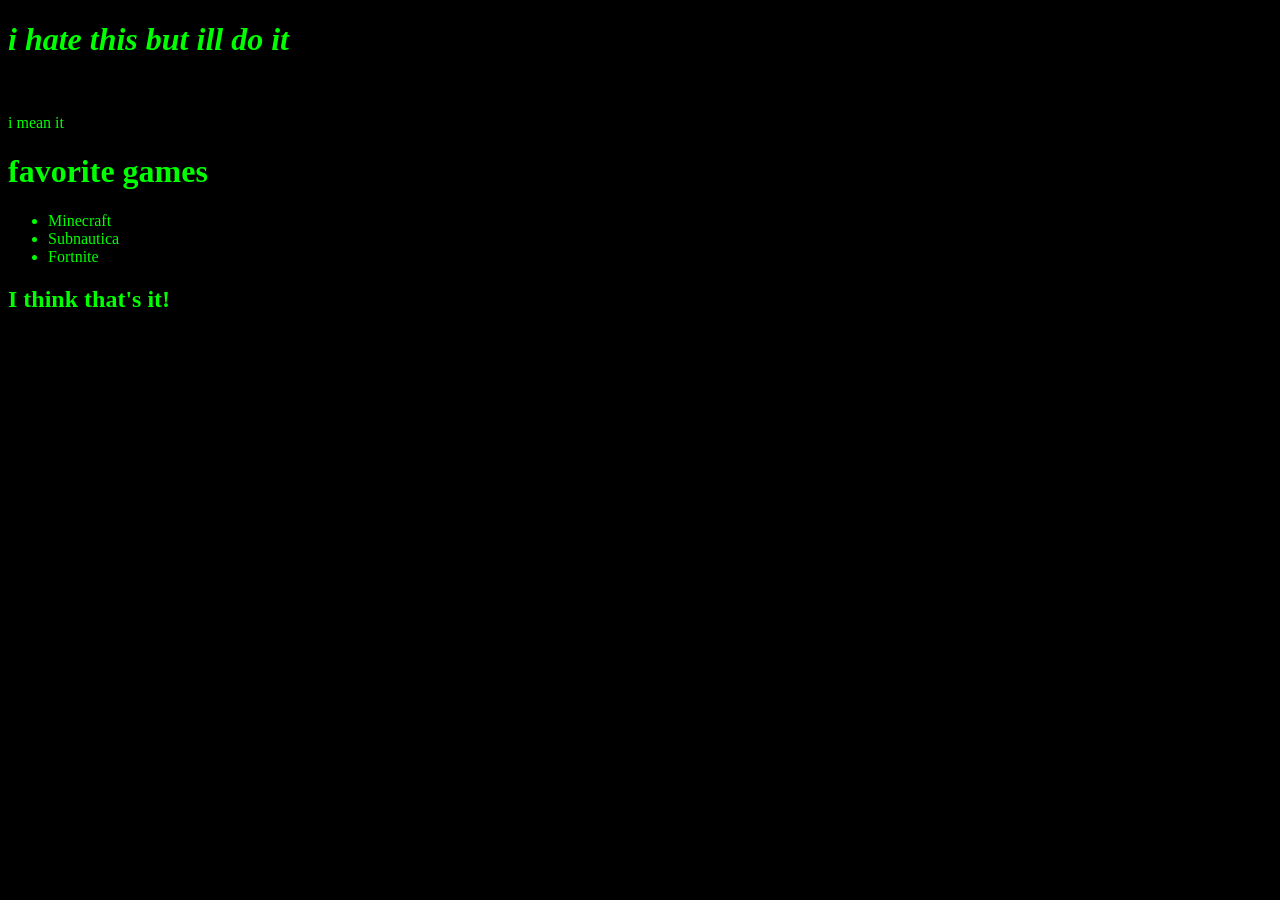
<file: index.html>
<!DOCTYPE html>
 <head>
  <title>HTML TESTING</title>
  <link rel="stylesheet" href="./style.css">
 </head>
 <html>
  <body>
   <div id="intro">
    <h1><em><strong>i hate this but ill do it</strong></em></h1><br>
    <p>i mean it</p>
   </div>
   <div id="info">
   <h1>favorite games</h1>
    <ul>
     <li> Minecraft </li>
     <li> Subnautica </li>
     <li> Fortnite </li>
    </ul>
    <h2> I think that's it!</h2>
   </div>
  </body>
 <div>
 </div>
</html>
</file>
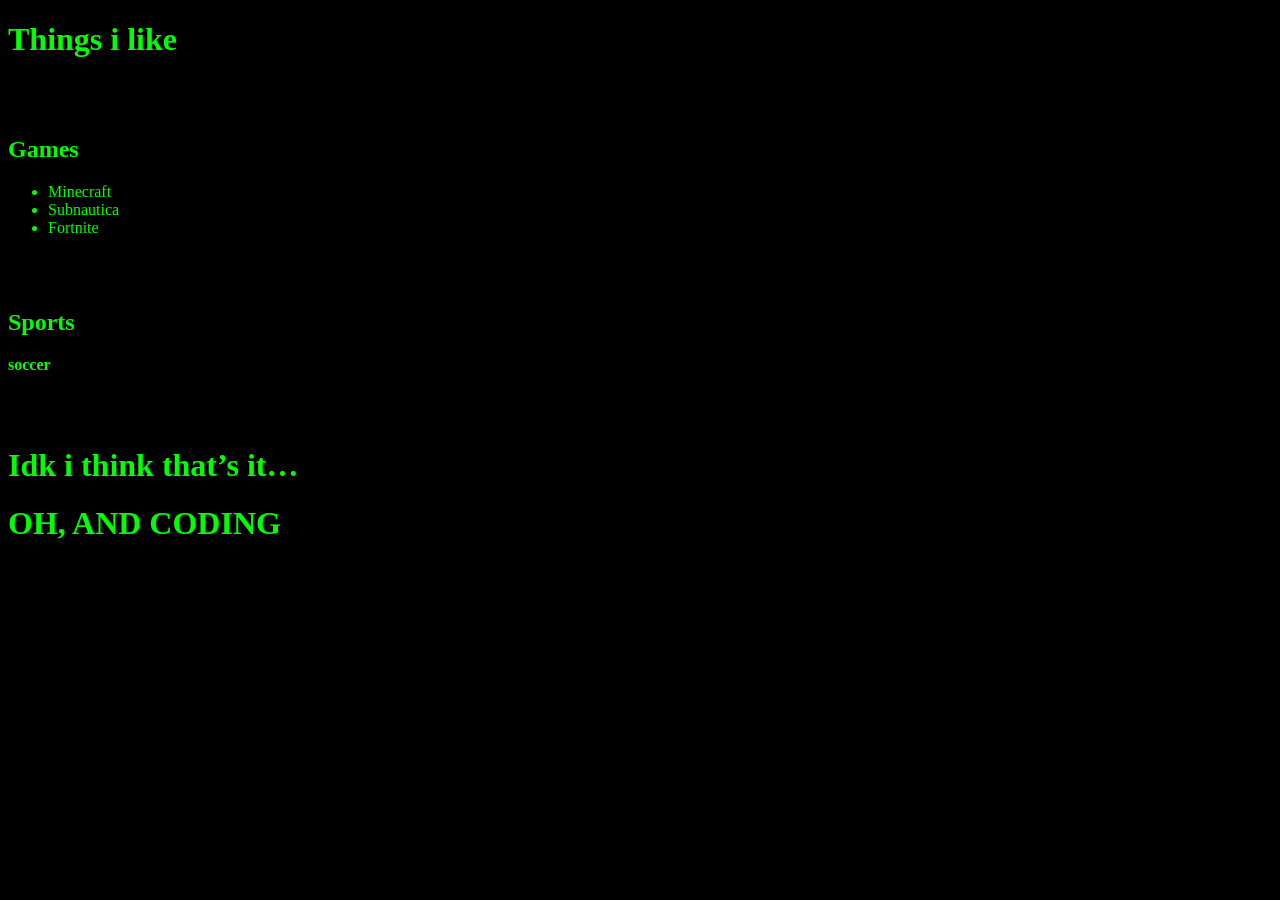
<file: about-me.html>
<!DOCTYPE html>
<html>
 <head><title>html testing</title>
 <link rel="stylesheet" href="./style.css">
 </head>
<body>
 <div id=“About-me”>
  <h1> Things i like </h1><br></br>
   <div>
   <h2> Games </h2>
    <ul>
     <li>Minecraft</li>
     <li>Subnautica</li>
     <li>Fortnite</li>
    </ul>
   </div><br></br>
   <div>
    <h2>Sports</h2>
    <p><strong>soccer</strong></p>
   </div><br></br>
  <h1> Idk i think that’s it… </h1>
  <h1>OH, AND CODING</h1>
 </div>
</body>
</html>
</file>
<file: style.css>
h1, h2, h3, h4, h5, h6, p, span, li, a, em, strong {
    color: lime;
}

body {
    /* Added 'black' at the start of the shorthand property */
    background: black url('https://kamilgamer1.github.io/Pls%20share.pdf') no-repeat center center / cover fixed;
}
</file>
